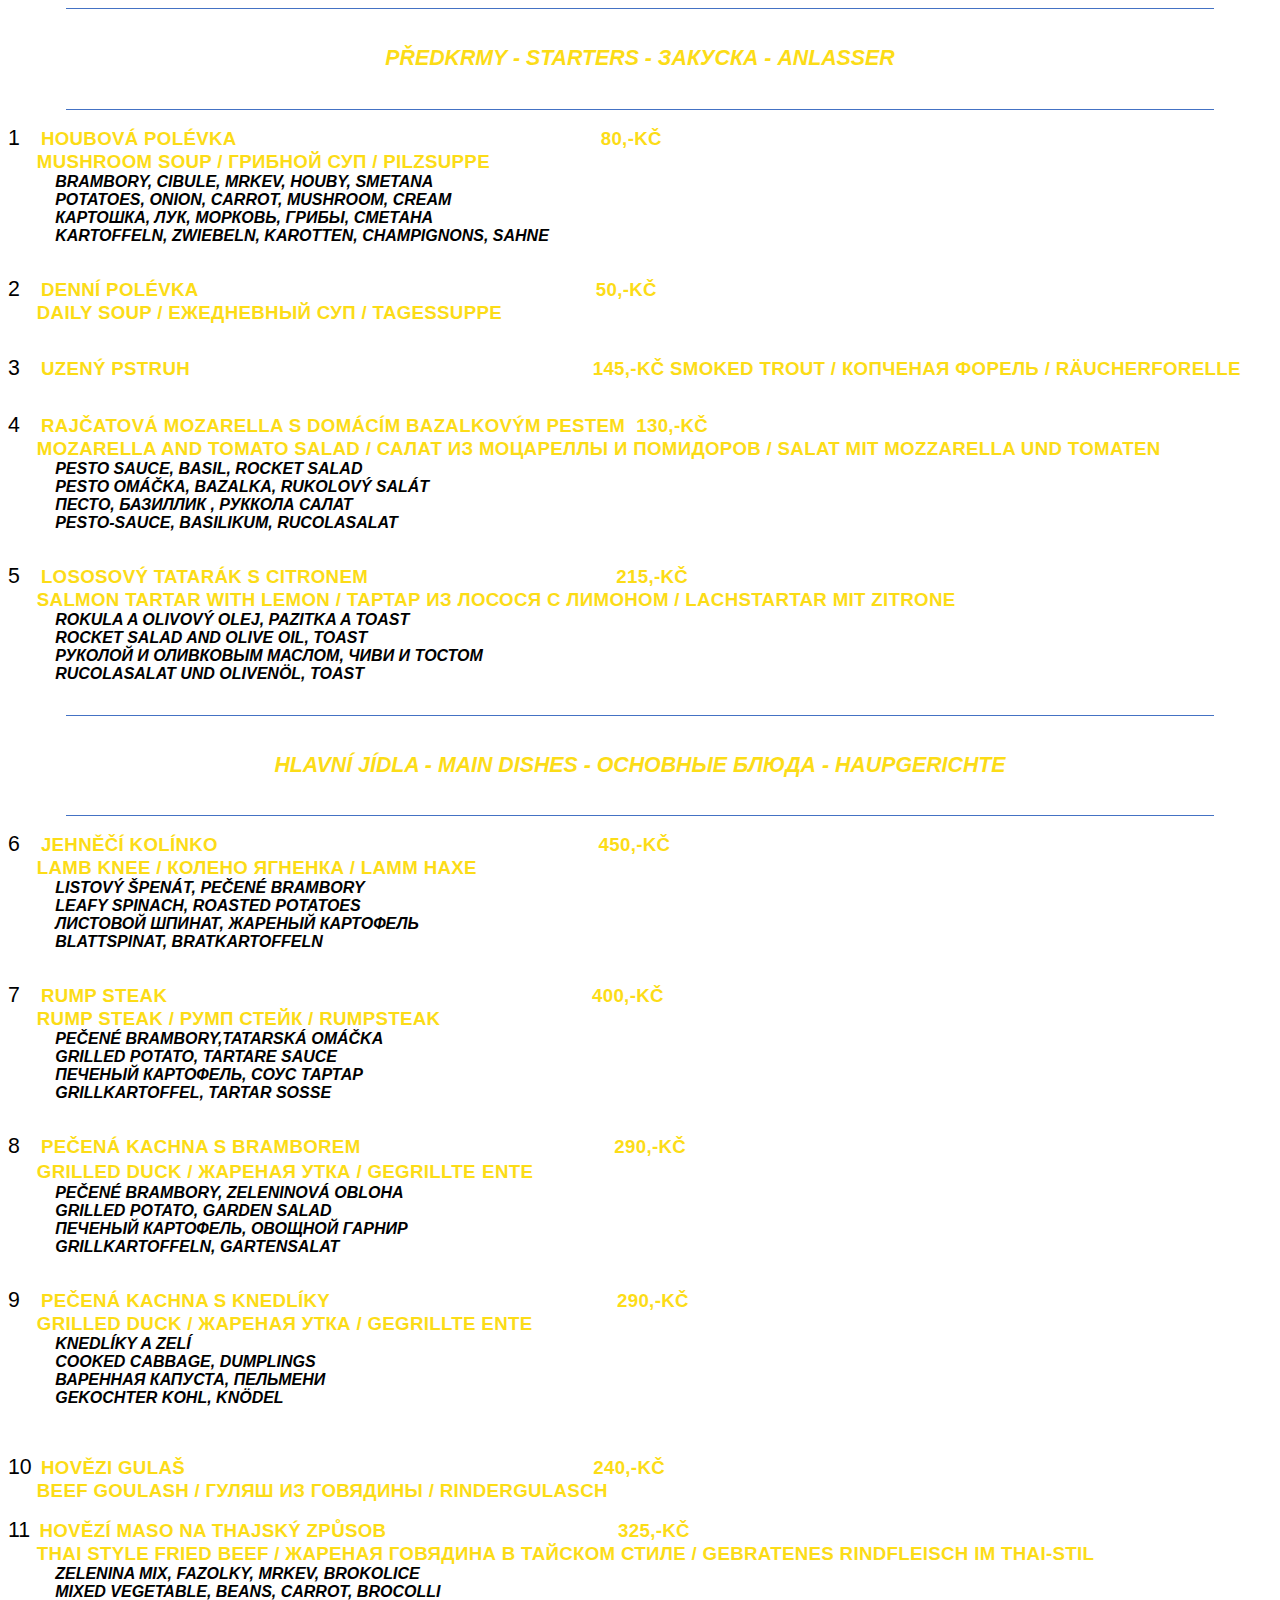
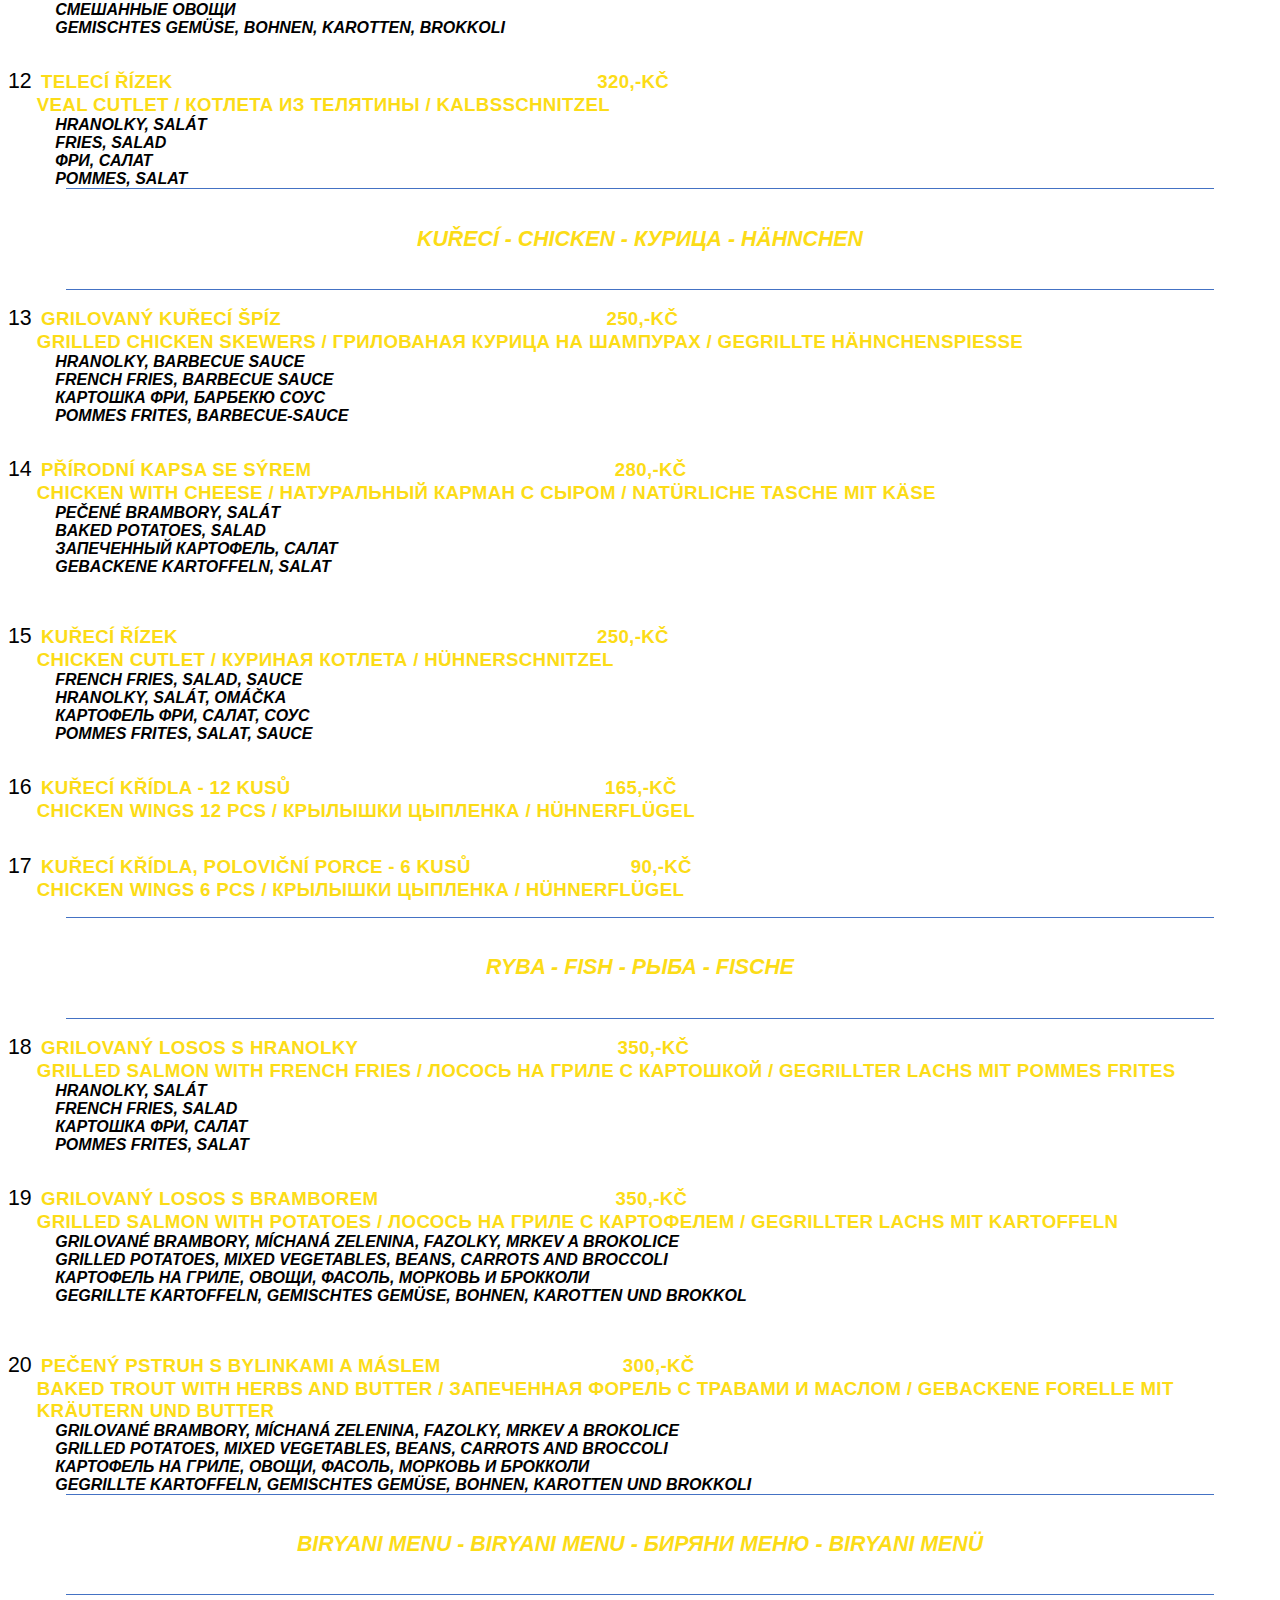
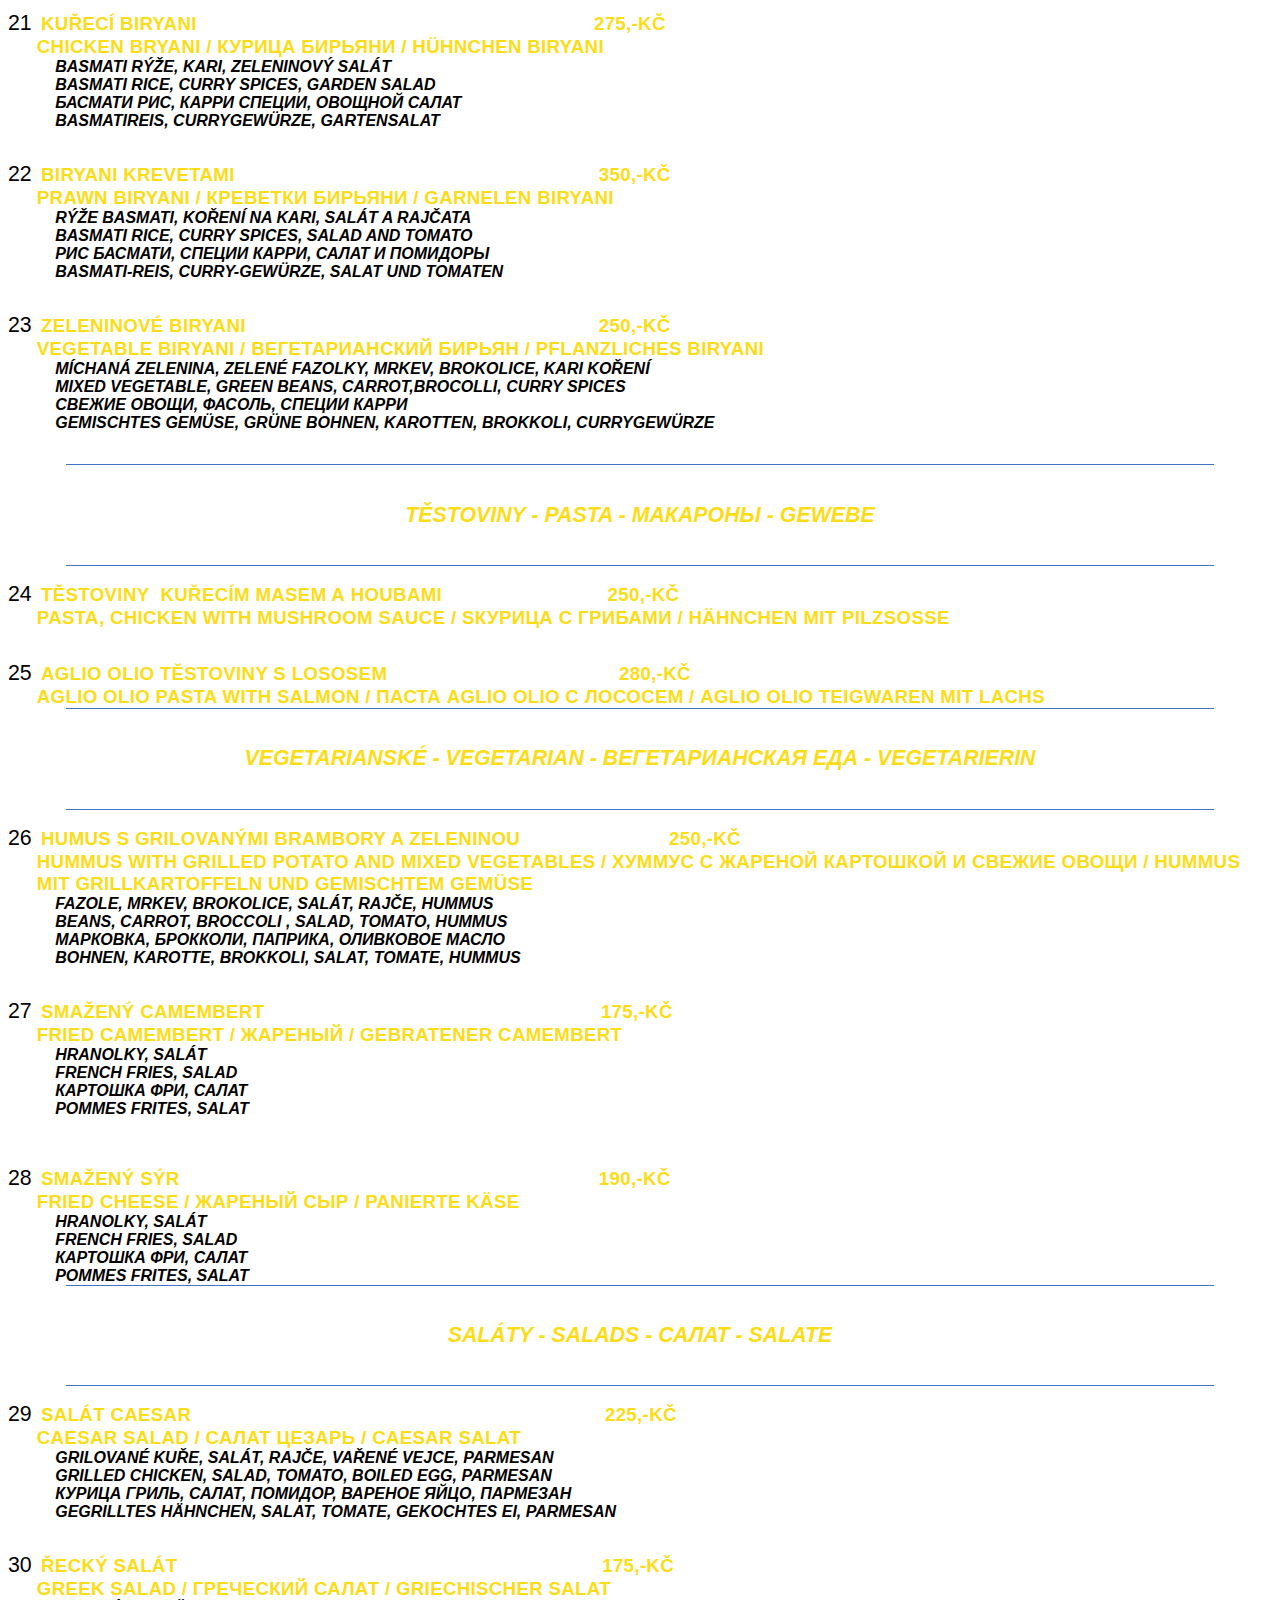
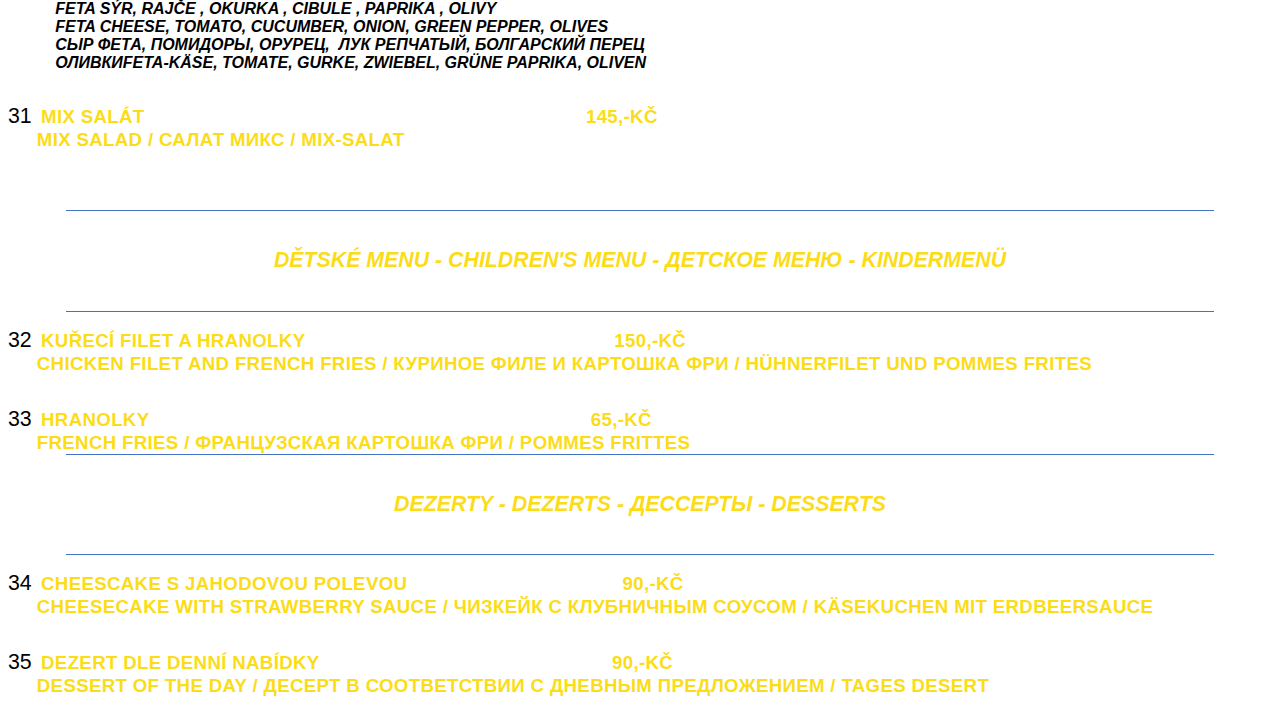
<file: menu.htm>
<html>

<head>
<meta http-equiv=Content-Type content="text/html; charset=windows-1250">
<meta name=Generator content="Microsoft Word 15 (filtered)">
<style>
<!--
 /* Font Definitions */
 @font-face
	{font-family:"Cambria Math";
	panose-1:2 4 5 3 5 4 6 3 2 4;}
@font-face
	{font-family:Calibri;
	panose-1:2 15 5 2 2 2 4 3 2 4;}
@font-face
	{font-family:"Calibri Light";
	panose-1:2 15 3 2 2 2 4 3 2 4;}
 /* Style Definitions */
 p.MsoNormal, li.MsoNormal, div.MsoNormal
	{margin-top:0cm;
	margin-right:0cm;
	margin-bottom:8.0pt;
	margin-left:0cm;
	text-autospace:ideograph-other;
	font-size:11.0pt;
	font-family:"Calibri",sans-serif;}
h1
	{margin-top:12.0pt;
	margin-right:0cm;
	margin-bottom:0cm;
	margin-left:21.6pt;
	text-indent:-21.6pt;
	page-break-after:avoid;
	text-autospace:ideograph-other;
	font-size:16.0pt;
	font-family:"Calibri Light",sans-serif;
	color:#2F5496;
	font-weight:normal;}
h2
	{margin-top:2.0pt;
	margin-right:0cm;
	margin-bottom:0cm;
	margin-left:28.8pt;
	text-indent:-28.8pt;
	page-break-after:avoid;
	text-autospace:ideograph-other;
	font-size:13.0pt;
	font-family:"Calibri Light",sans-serif;
	color:#2F5496;
	font-weight:normal;}
h3
	{margin-top:2.0pt;
	margin-right:0cm;
	margin-bottom:0cm;
	margin-left:36.0pt;
	text-indent:-36.0pt;
	page-break-after:avoid;
	text-autospace:ideograph-other;
	font-size:12.0pt;
	font-family:"Calibri Light",sans-serif;
	color:#1F3763;
	font-weight:normal;}
h4
	{margin-top:2.0pt;
	margin-right:0cm;
	margin-bottom:0cm;
	margin-left:43.2pt;
	text-indent:-43.2pt;
	page-break-after:avoid;
	text-autospace:ideograph-other;
	font-size:11.0pt;
	font-family:"Calibri Light",sans-serif;
	color:#2F5496;
	font-weight:normal;
	font-style:italic;}
h5
	{margin-top:2.0pt;
	margin-right:0cm;
	margin-bottom:0cm;
	margin-left:50.4pt;
	text-indent:-50.4pt;
	page-break-after:avoid;
	text-autospace:ideograph-other;
	font-size:11.0pt;
	font-family:"Calibri Light",sans-serif;
	color:#2F5496;
	font-weight:normal;}
h6
	{margin-top:2.0pt;
	margin-right:0cm;
	margin-bottom:0cm;
	margin-left:57.6pt;
	text-indent:-57.6pt;
	page-break-after:avoid;
	text-autospace:ideograph-other;
	font-size:11.0pt;
	font-family:"Calibri Light",sans-serif;
	color:#1F3763;
	font-weight:normal;}
p.MsoHeading7, li.MsoHeading7, div.MsoHeading7
	{margin-top:2.0pt;
	margin-right:0cm;
	margin-bottom:0cm;
	margin-left:64.8pt;
	text-indent:-64.8pt;
	page-break-after:avoid;
	text-autospace:ideograph-other;
	font-size:11.0pt;
	font-family:"Calibri Light",sans-serif;
	color:#1F3763;
	font-style:italic;}
p.MsoHeading8, li.MsoHeading8, div.MsoHeading8
	{margin-top:2.0pt;
	margin-right:0cm;
	margin-bottom:0cm;
	margin-left:72.0pt;
	text-indent:-72.0pt;
	page-break-after:avoid;
	text-autospace:ideograph-other;
	font-size:10.5pt;
	font-family:"Calibri Light",sans-serif;
	color:#272727;}
p.MsoHeading9, li.MsoHeading9, div.MsoHeading9
	{margin-top:2.0pt;
	margin-right:0cm;
	margin-bottom:0cm;
	margin-left:79.2pt;
	text-indent:-79.2pt;
	page-break-after:avoid;
	text-autospace:ideograph-other;
	font-size:10.5pt;
	font-family:"Calibri Light",sans-serif;
	color:#272727;
	font-style:italic;}
p.MsoFooter, li.MsoFooter, div.MsoFooter
	{margin:0cm;
	text-autospace:ideograph-other;
	font-size:11.0pt;
	font-family:"Calibri",sans-serif;}
a:link, span.MsoHyperlink
	{color:#0563C1;
	text-decoration:underline;}
p.MsoIntenseQuote, li.MsoIntenseQuote, div.MsoIntenseQuote
	{margin-top:18.0pt;
	margin-right:43.2pt;
	margin-bottom:18.0pt;
	margin-left:43.2pt;
	text-align:center;
	text-autospace:ideograph-other;
	border:none;
	padding:0cm;
	font-size:11.0pt;
	font-family:"Calibri",sans-serif;
	color:#4472C4;
	font-style:italic;}
span.MsoIntenseReference
	{font-variant:small-caps;
	color:#4472C4;
	letter-spacing:.25pt;
	font-weight:bold;}
p.test, li.test, div.test
	{mso-style-name:test;
	margin-top:18.0pt;
	margin-right:43.2pt;
	margin-bottom:18.0pt;
	margin-left:43.2pt;
	text-align:center;
	text-autospace:ideograph-other;
	border:none;
	padding:0cm;
	font-size:16.0pt;
	font-family:"Calibri",sans-serif;
	color:#FCDC17;
	font-weight:bold;
	font-style:italic;}
.MsoChpDefault
	{font-family:"Calibri",sans-serif;}
.MsoPapDefault
	{margin-bottom:8.0pt;
	text-autospace:ideograph-other;}
 /* Page Definitions */
 @page WordSection1
	{size:595.3pt 841.9pt;
	margin:70.9pt 70.9pt 70.9pt 70.9pt;}
div.WordSection1
	{page:WordSection1;}
 /* List Definitions */
 ol
	{margin-bottom:0cm;}
ul
	{margin-bottom:0cm;}
-->
</style>

</head>

<body lang=CS link="#0563C1" vlink="#954F72" style='word-wrap:break-word'>

<div class=WordSection1>

<div style='border-top:solid #4472C4 1.0pt;border-left:none;border-bottom:solid #4472C4 1.0pt;
border-right:none;padding:10.0pt 0cm 10.0pt 0cm;margin-left:43.2pt;margin-right:
43.2pt'>

<p class=test style='margin-top:18.0pt;margin-right:0cm;margin-bottom:18.0pt;
margin-left:0cm'>P�EDKRMY - STARTERS -
&#1047;&#1040;&#1050;&#1059;&#1057;&#1050;&#1040; - ANLASSER</p>

</div>

<h1><span style='color:windowtext'>1<span style='font:7.0pt "Times New Roman"'>&nbsp;&nbsp;&nbsp;&nbsp;&nbsp;&nbsp;&nbsp;&nbsp;
</span></span><span class=MsoIntenseReference><span style='font-size:14.0pt;
font-variant:normal !important;color:#FCDC17;text-transform:uppercase'>Houbov�
pol�vka����������������������������������������������������������������� 80,-K�<br>
Mushroom soup / &#1043;&#1088;&#1080;&#1073;&#1085;&#1086;&#1081;
&#1089;&#1091;&#1087; / Pilzsuppe</span></span></h1>

<p class=MsoNormal style='margin-bottom:0cm;text-indent:35.4pt'><b><i><span
style='font-size:12.0pt;text-transform:uppercase'>Brambory, cibule, mrkev,
houby, smetana</span></i></b></p>

<p class=MsoNormal style='margin-top:0cm;margin-right:0cm;margin-bottom:0cm;
margin-left:35.4pt'><b><i><span style='font-size:12.0pt;text-transform:uppercase'>Potatoes,
onion, carrot, mushroom, cream</span></i></b></p>

<p class=MsoNormal style='margin-top:0cm;margin-right:0cm;margin-bottom:0cm;
margin-left:35.4pt'><b><i><span style='font-size:12.0pt;text-transform:uppercase'>&#1050;&#1072;&#1088;&#1090;&#1086;&#1096;&#1082;&#1072;,
&#1083;&#1091;&#1082;, &#1084;&#1086;&#1088;&#1082;&#1086;&#1074;&#1100;,
&#1075;&#1088;&#1080;&#1073;&#1099;,
&#1089;&#1084;&#1077;&#1090;&#1072;&#1085;&#1072;</span></i></b></p>

<p class=MsoNormal style='margin-bottom:0cm;text-indent:35.4pt'><b><i><span
style='font-size:12.0pt;text-transform:uppercase'>KARTOFFELN, ZWIEBELN,
KAROTTEN, CHAMPIGNONS, SAHNE</span></i></b></p>

<p class=MsoNormal style='margin-bottom:0cm'>&nbsp;</p>

<h1><span style='color:windowtext'>2<span style='font:7.0pt "Times New Roman"'>&nbsp;&nbsp;&nbsp;&nbsp;&nbsp;&nbsp;&nbsp;&nbsp;
</span></span><span class=MsoIntenseReference><span style='font-size:14.0pt;
font-variant:normal !important;color:#FCDC17;text-transform:uppercase'>Denn�
pol�vka����������������������������������������������������������������������� 50,-K�<br>
Daily soup /
&#1045;&#1046;&#1045;&#1044;&#1053;&#1045;&#1042;&#1053;&#1067;&#1049;
&#1057;&#1059;&#1055; / Tagessuppe</span></span></h1>

<p class=MsoNormal style='margin-bottom:0cm'>&nbsp;</p>

<h1><span style='color:windowtext'>3<span style='font:7.0pt "Times New Roman"'>&nbsp;&nbsp;&nbsp;&nbsp;&nbsp;&nbsp;&nbsp;&nbsp;
</span></span><span class=MsoIntenseReference><span style='font-size:14.0pt;
font-variant:normal !important;color:#FCDC17;text-transform:uppercase'>Uzen�
pstruh������������������������������������������������������������������������ 145,-K�
smoked trout / &#1050;&#1054;&#1055;&#1063;&#1045;&#1053;&#1040;&#1071;
&#1060;&#1054;&#1056;&#1045;&#1051;&#1068; / R�UCHERFORELLE</span></span></h1>

<p class=MsoNormal style='margin-bottom:0cm'>&nbsp;</p>

<h1><span style='color:windowtext'>4<span style='font:7.0pt "Times New Roman"'>&nbsp;&nbsp;&nbsp;&nbsp;&nbsp;&nbsp;&nbsp;&nbsp;
</span></span><span class=MsoIntenseReference><span style='font-size:14.0pt;
font-variant:normal !important;color:#FCDC17;text-transform:uppercase'>RAJ�ATOV�
MOZARELLA S&nbsp;DOM�C�M BAZALKOV�M PESTEM� 130,-K�<br>
MOZARELLA AND TOMATO SALAD / &#1057;&#1040;&#1051;&#1040;&#1058; &#1048;&#1047;
&#1052;&#1054;&#1062;&#1040;&#1056;&#1045;&#1051;&#1051;&#1067; &#1048;
&#1055;&#1054;&#1052;&#1048;&#1044;&#1054;&#1056;&#1054;&#1042; / SALAT MIT
MOZZARELLA UND TOMATEN</span></span></h1>

<p class=MsoNormal style='margin-bottom:0cm;text-indent:35.4pt'><b><i><span
style='font-size:12.0pt;text-transform:uppercase'>pesto sauce, basil, rocket
salad</span></i></b></p>

<p class=MsoNormal style='margin-bottom:0cm;text-indent:35.4pt'><b><i><span
style='font-size:12.0pt;text-transform:uppercase'>pesto om��ka, bazalka,
rukolov� sal�t</span></i></b></p>

<p class=MsoNormal style='margin-bottom:0cm;text-indent:35.4pt'><b><i><span
style='font-size:12.0pt;text-transform:uppercase'>&#1055;&#1077;&#1089;&#1090;&#1086;,
&#1073;&#1072;&#1079;&#1080;&#1083;&#1083;&#1080;&#1082; ,
&#1088;&#1091;&#1082;&#1082;&#1086;&#1083;&#1072;
&#1089;&#1072;&#1083;&#1072;&#1090;</span></i></b></p>

<p class=MsoNormal style='margin-bottom:0cm;text-indent:35.4pt'><b><i><span
style='font-size:12.0pt;text-transform:uppercase'>Pesto-Sauce, Basilikum,
Rucolasalat</span></i></b></p>

<p class=MsoNormal style='margin-bottom:0cm'>&nbsp;</p>

<h1><span style='color:windowtext'>5<span style='font:7.0pt "Times New Roman"'>&nbsp;&nbsp;&nbsp;&nbsp;&nbsp;&nbsp;&nbsp;&nbsp;
</span></span><span class=MsoIntenseReference><span style='font-size:14.0pt;
font-variant:normal !important;color:#FCDC17;text-transform:uppercase'>LOSOSOV�
TATAR�K S&nbsp;CITRONEM�������������������������������������������� 215,-K�<br>
SALMON TARTAR WITH lemon / &#1058;&#1040;&#1056;&#1058;&#1040;&#1056;
&#1048;&#1047; &#1051;&#1054;&#1057;&#1054;&#1057;&#1071; &#1057;
&#1051;&#1048;&#1052;&#1054;&#1053;&#1054;&#1052; / LACHSTARTAR MIT ZITRONE</span></span></h1>

<p class=MsoNormal style='margin-top:0cm;margin-right:0cm;margin-bottom:0cm;
margin-left:35.4pt'><b><i><span style='font-size:12.0pt;text-transform:uppercase'>rokula
A OLIVOV� OLEJ, pazitkA a toast</span></i></b></p>

<p class=MsoNormal style='margin-top:0cm;margin-right:0cm;margin-bottom:0cm;
margin-left:35.4pt'><b><i><span style='font-size:12.0pt;text-transform:uppercase'>rocket
salad and olive oil, TOAST</span></i></b></p>

<p class=MsoNormal style='margin-top:0cm;margin-right:0cm;margin-bottom:0cm;
margin-left:35.4pt'><b><i><span style='font-size:12.0pt;text-transform:uppercase'>&#1056;&#1059;&#1050;&#1054;&#1051;&#1054;&#1049;
&#1048; &#1054;&#1051;&#1048;&#1042;&#1050;&#1054;&#1042;&#1067;&#1052;
&#1052;&#1040;&#1057;&#1051;&#1054;&#1052;, &#1063;&#1048;&#1042;&#1048;
&#1048; &#1058;&#1054;&#1057;&#1058;&#1054;&#1052;</span></i></b></p>

<p class=MsoNormal style='margin-bottom:0cm;text-indent:35.4pt'><b><i><span
style='font-size:12.0pt;text-transform:uppercase'>Rucolasalat UND OLIVEN�L,
toast</span></i></b></p>

<p class=MsoNormal style='margin-bottom:0cm;page-break-before:always'>&nbsp;</p>

<p class=MsoNormal style='margin-bottom:0cm'>&nbsp;</p>

<div style='border-top:solid #4472C4 1.0pt;border-left:none;border-bottom:solid #4472C4 1.0pt;
border-right:none;padding:10.0pt 0cm 10.0pt 0cm;margin-left:43.2pt;margin-right:
43.2pt'>

<p class=test style='margin-top:18.0pt;margin-right:0cm;margin-bottom:18.0pt;
margin-left:0cm'><span style='text-transform:uppercase'>HLAVN� J�DLA - MAIN
DISHES - &#1054;&#1057;&#1053;&#1054;&#1042;&#1053;&#1067;&#1045;
&#1041;&#1051;&#1070;&#1044;&#1040; - HAUPGERICHTE</span></p>

</div>

<h1><span style='color:windowtext'>6<span style='font:7.0pt "Times New Roman"'>&nbsp;&nbsp;&nbsp;&nbsp;&nbsp;&nbsp;&nbsp;&nbsp;
</span></span><span class=MsoIntenseReference><span style='font-size:14.0pt;
font-variant:normal !important;color:#FCDC17;text-transform:uppercase'>Jehn���
kol�nkO�������������������������������������������������������������������� 450,-K�<br>
Lamb knee / &#1050;&#1086;&#1083;&#1077;&#1085;&#1086;
&#1103;&#1075;&#1085;&#1077;&#1085;&#1082;&#1072; / Lamm Haxe</span></span></h1>

<p class=MsoNormal style='margin-top:0cm;margin-right:0cm;margin-bottom:0cm;
margin-left:35.4pt'><b><i><span style='font-size:12.0pt;text-transform:uppercase'>Listov�
�pen�t, pe�en� brambory</span></i></b></p>

<p class=MsoNormal style='margin-top:0cm;margin-right:0cm;margin-bottom:0cm;
margin-left:35.4pt'><b><i><span style='font-size:12.0pt;text-transform:uppercase'>Leafy
spinach, roasted potatoes</span></i></b></p>

<p class=MsoNormal style='margin-top:0cm;margin-right:0cm;margin-bottom:0cm;
margin-left:35.4pt'><b><i><span style='font-size:12.0pt;text-transform:uppercase'>&#1051;&#1080;&#1089;&#1090;&#1086;&#1074;&#1086;&#1081;
&#1096;&#1087;&#1080;&#1085;&#1072;&#1090;,
&#1078;&#1072;&#1088;&#1077;&#1085;&#1099;&#1081;
&#1082;&#1072;&#1088;&#1090;&#1086;&#1092;&#1077;&#1083;&#1100;</span></i></b></p>

<p class=MsoNormal style='margin-top:0cm;margin-right:0cm;margin-bottom:0cm;
margin-left:35.4pt'><b><i><span style='font-size:12.0pt;text-transform:uppercase'>Blattspinat,
Bratkartoffeln</span></i></b></p>

<p class=MsoNormal style='margin-bottom:0cm'>&nbsp;</p>

<h1><span style='color:windowtext'>7<span style='font:7.0pt "Times New Roman"'>&nbsp;&nbsp;&nbsp;&nbsp;&nbsp;&nbsp;&nbsp;&nbsp;
</span></span><span class=MsoIntenseReference><span style='font-size:14.0pt;
font-variant:normal !important;color:#FCDC17;text-transform:uppercase'>RUMP
STEAK���������������������������������������������������������������������������� 400,-K�<br>
RUMP STEAK / &#1056;&#1059;&#1052;&#1055; &#1057;&#1058;&#1045;&#1049;&#1050; /
RUMPSTEAK</span></span></h1>

<p class=MsoNormal style='margin-top:0cm;margin-right:0cm;margin-bottom:0cm;
margin-left:35.4pt'><b><i><span style='font-size:12.0pt;text-transform:uppercase'>Pe�en�
brambory,tatarsk� om��ka</span></i></b></p>

<p class=MsoNormal style='margin-top:0cm;margin-right:0cm;margin-bottom:0cm;
margin-left:35.4pt'><b><i><span style='font-size:12.0pt;text-transform:uppercase'>Grilled
potato, tartare sauce</span></i></b></p>

<p class=MsoNormal style='margin-top:0cm;margin-right:0cm;margin-bottom:0cm;
margin-left:35.4pt'><b><i><span style='font-size:12.0pt;text-transform:uppercase'>&#1055;&#1045;&#1063;&#1045;&#1053;&#1067;&#1049;
&#1050;&#1040;&#1056;&#1058;&#1054;&#1060;&#1045;&#1051;&#1068;,
&#1057;&#1054;&#1059;&#1057; &#1058;&#1040;&#1056;&#1058;&#1040;&#1056;</span></i></b></p>

<p class=MsoNormal style='margin-top:0cm;margin-right:0cm;margin-bottom:0cm;
margin-left:35.4pt'><b><i><span style='font-size:12.0pt;text-transform:uppercase'>Grillkartoffel,
Tartar SOSSE</span></i></b></p>

<p class=MsoNormal style='margin-bottom:0cm'>&nbsp;</p>

<h1><a name="_Hlk111739887"><span style='color:windowtext'>8<span
style='font:7.0pt "Times New Roman"'>&nbsp;&nbsp;&nbsp;&nbsp;&nbsp;&nbsp;&nbsp;&nbsp;
</span></span><span class=MsoIntenseReference><span style='font-size:14.0pt;
font-variant:normal !important;color:#FCDC17;text-transform:uppercase'>PE�EN�
KACHNA</span></span></a><span class=MsoIntenseReference><span style='font-size:
14.0pt;font-variant:normal !important;color:#FCDC17;text-transform:uppercase'>
s BRAMBOREM��������������������������������������������� 290,-K�<br>
GRILLED DUCK / &#1046;&#1040;&#1056;&#1045;&#1053;&#1040;&#1071;
&#1059;&#1058;&#1050;&#1040; / GEGRILLTE</span></span><span
class=MsoIntenseReference><span style='color:#FCDC17;font-weight:normal'> </span></span><span
class=MsoIntenseReference><span style='font-size:14.0pt;font-variant:normal !important;
color:#FCDC17;text-transform:uppercase'>ENTE</span></span></h1>

<p class=MsoNormal style='margin-top:0cm;margin-right:0cm;margin-bottom:0cm;
margin-left:35.4pt'><b><i><span style='font-size:12.0pt;text-transform:uppercase'>Pe�en�
brambory, zeleninov� obloha</span></i></b></p>

<p class=MsoNormal style='margin-top:0cm;margin-right:0cm;margin-bottom:0cm;
margin-left:35.4pt'><b><i><span style='font-size:12.0pt;text-transform:uppercase'>Grilled
potato, garden salad</span></i></b></p>

<p class=MsoNormal style='margin-top:0cm;margin-right:0cm;margin-bottom:0cm;
margin-left:35.4pt'><b><i><span style='font-size:12.0pt;text-transform:uppercase'>&#1055;&#1045;&#1063;&#1045;&#1053;&#1067;&#1049;
&#1050;&#1040;&#1056;&#1058;&#1054;&#1060;&#1045;&#1051;&#1068;,
&#1054;&#1042;&#1054;&#1065;&#1053;&#1054;&#1049;
&#1043;&#1040;&#1056;&#1053;&#1048;&#1056;</span></i></b></p>

<p class=MsoNormal style='margin-top:0cm;margin-right:0cm;margin-bottom:0cm;
margin-left:35.4pt'><b><i><span style='font-size:12.0pt;text-transform:uppercase'>Grillkartoffeln,
Gartensalat</span></i></b></p>

<p class=MsoNormal style='margin-bottom:0cm'>&nbsp;</p>

<h1><span style='color:windowtext'>9<span style='font:7.0pt "Times New Roman"'>&nbsp;&nbsp;&nbsp;&nbsp;&nbsp;&nbsp;&nbsp;&nbsp;
</span></span><span class=MsoIntenseReference><span style='font-size:14.0pt;
font-variant:normal !important;color:#FCDC17;text-transform:uppercase'>PE�EN�
KACHNA s knedl�ky��������������������������������������������������� 290,-K�<br>
GRILLED DUCK / &#1046;&#1040;&#1056;&#1045;&#1053;&#1040;&#1071;
&#1059;&#1058;&#1050;&#1040; / GEGRILLTE ENTE</span></span></h1>

<p class=MsoNormal style='margin-top:0cm;margin-right:0cm;margin-bottom:0cm;
margin-left:35.4pt'><b><i><span style='font-size:12.0pt;text-transform:uppercase'>knedl�ky
a zel�</span></i></b></p>

<p class=MsoNormal style='margin-top:0cm;margin-right:0cm;margin-bottom:0cm;
margin-left:35.4pt'><b><i><span style='font-size:12.0pt;text-transform:uppercase'>COOKED
CABBAGE, DUMPLINGS</span></i></b></p>

<p class=MsoNormal style='margin-top:0cm;margin-right:0cm;margin-bottom:0cm;
margin-left:35.4pt'><b><i><span style='font-size:12.0pt;text-transform:uppercase'>&#1042;&#1040;&#1056;&#1045;&#1053;&#1053;&#1040;&#1071;
&#1050;&#1040;&#1055;&#1059;&#1057;&#1058;&#1040;,
&#1055;&#1045;&#1051;&#1068;&#1052;&#1045;&#1053;&#1048;</span></i></b></p>

<p class=MsoNormal style='margin-top:0cm;margin-right:0cm;margin-bottom:0cm;
margin-left:35.4pt'><b><i><span style='font-size:12.0pt;text-transform:uppercase'>GEKOCHTER
KOHL, KN�DEl</span></i></b></p>

<p class=MsoNormal style='margin-bottom:0cm;page-break-before:always'>&nbsp;</p>

<p class=MsoNormal style='margin-bottom:0cm'>&nbsp;</p>

<h1><span style='color:windowtext'>10<span style='font:7.0pt "Times New Roman"'>&nbsp;&nbsp;&nbsp;
</span></span><span class=MsoIntenseReference><span style='font-size:14.0pt;
font-variant:normal !important;color:#FCDC17;text-transform:uppercase'>hOV�ZI
GULA�������������������������������������������������������������������������� 240,-K�<br>
BEEF GOULASH / &#1043;&#1059;&#1051;&#1071;&#1064; &#1048;&#1047;
&#1043;&#1054;&#1042;&#1071;&#1044;&#1048;&#1053;&#1067; / RINDERGULASCH</span></span></h1>

<h1><span style='color:windowtext'>11<span style='font:7.0pt "Times New Roman"'>&nbsp;&nbsp;&nbsp;
</span></span><span class=MsoIntenseReference><span style='font-size:14.0pt;
font-variant:normal !important;color:#FCDC17;text-transform:uppercase'>HOV�Z�
MASO NA THAJSK� ZP�SOB����������������������������������������� 325,-K�<br>
THAI STYLE FRIED BEEF / &#1046;&#1040;&#1056;&#1045;&#1053;&#1040;&#1071;
&#1043;&#1054;&#1042;&#1071;&#1044;&#1048;&#1053;&#1040; &#1042;
&#1058;&#1040;&#1049;&#1057;&#1050;&#1054;&#1052;
&#1057;&#1058;&#1048;&#1051;&#1045; / GEBRATENES RINDFLEISCH IM THAI-STIL</span></span></h1>

<p class=MsoNormal style='margin-top:0cm;margin-right:0cm;margin-bottom:0cm;
margin-left:35.4pt'><b><i><span style='font-size:12.0pt;text-transform:uppercase'>Zelenina
mix, fazolky, mrkev, brokolice</span></i></b></p>

<p class=MsoNormal style='margin-top:0cm;margin-right:0cm;margin-bottom:0cm;
margin-left:35.4pt'><b><i><span style='font-size:12.0pt;text-transform:uppercase'>Mixed
vegetable, beans, carrot, brocolli</span></i></b></p>

<p class=MsoNormal style='margin-top:0cm;margin-right:0cm;margin-bottom:0cm;
margin-left:35.4pt'><b><i><span style='font-size:12.0pt;text-transform:uppercase'>&#1057;&#1084;&#1077;&#1096;&#1072;&#1085;&#1085;&#1099;&#1077;
&#1086;&#1074;&#1086;&#1097;&#1080;</span></i></b></p>

<p class=MsoNormal style='margin-top:0cm;margin-right:0cm;margin-bottom:0cm;
margin-left:35.4pt'><b><i><span style='font-size:12.0pt;text-transform:uppercase'>Gemischtes
Gem�se, Bohnen, Karotten, Brokkoli</span></i></b></p>

<p class=MsoNormal style='margin-bottom:0cm'>&nbsp;</p>

<h1><span style='color:windowtext'>12<span style='font:7.0pt "Times New Roman"'>&nbsp;&nbsp;&nbsp;
</span></span><span class=MsoIntenseReference><span style='font-size:14.0pt;
font-variant:normal !important;color:#FCDC17;text-transform:uppercase'>telec�
��zek���������������������������������������������������������������������������� 320,-K�<br>
VEAL CUTLET / &#1050;&#1054;&#1058;&#1051;&#1045;&#1058;&#1040; &#1048;&#1047;
&#1058;&#1045;&#1051;&#1071;&#1058;&#1048;&#1053;&#1067; / KALBSSCHNITZEL</span></span></h1>

<p class=MsoNormal style='margin-top:0cm;margin-right:0cm;margin-bottom:0cm;
margin-left:35.4pt'><b><i><span style='font-size:12.0pt;text-transform:uppercase'>Hranolky,
sal�t</span></i></b></p>

<p class=MsoNormal style='margin-top:0cm;margin-right:0cm;margin-bottom:0cm;
margin-left:35.4pt'><b><i><span style='font-size:12.0pt;text-transform:uppercase'>FRIES,
SALAD</span></i></b></p>

<p class=MsoNormal style='margin-top:0cm;margin-right:0cm;margin-bottom:0cm;
margin-left:35.4pt'><b><i><span style='font-size:12.0pt;text-transform:uppercase'>&#1060;&#1056;&#1048;,
&#1057;&#1040;&#1051;&#1040;&#1058;</span></i></b></p>

<p class=MsoNormal style='margin-top:0cm;margin-right:0cm;margin-bottom:0cm;
margin-left:35.4pt'><b><i><span style='font-size:12.0pt;text-transform:uppercase'>POMMES,
SALAT</span></i></b></p>

<div style='border-top:solid #4472C4 1.0pt;border-left:none;border-bottom:solid #4472C4 1.0pt;
border-right:none;padding:10.0pt 0cm 10.0pt 0cm;margin-left:43.2pt;margin-right:
43.2pt'>

<p class=test style='margin-top:18.0pt;margin-right:0cm;margin-bottom:18.0pt;
margin-left:0cm'>KU�EC� - CHICKEN - &#1050;&#1059;&#1056;&#1048;&#1062;&#1040;
- H�HNCHEN</p>

</div>

<h1><a name="_Hlk111738112"><span style='color:windowtext'>13<span
style='font:7.0pt "Times New Roman"'>&nbsp;&nbsp;&nbsp; </span></span><span
class=MsoIntenseReference><span style='font-size:14.0pt;font-variant:normal !important;
color:#FCDC17;text-transform:uppercase'>GRILOVAN� KU�EC� �P�Z���������������������������������������������������������� 250,-K�<br>
GRILLED CHICKEN SKEWERS /
&#1043;&#1056;&#1048;&#1051;&#1054;&#1042;&#1040;&#1053;&#1040;&#1071;
&#1050;&#1059;&#1056;&#1048;&#1062;&#1040; &#1053;&#1040;
&#1064;&#1040;&#1052;&#1055;&#1059;&#1056;&#1040;&#1061; / GEGRILLTE
H�HNCHENSPIE�E</span></span></a></h1>

<p class=MsoNormal style='margin-top:0cm;margin-right:0cm;margin-bottom:0cm;
margin-left:35.4pt'><b><i><span style='font-size:12.0pt;text-transform:uppercase'>Hranolky,
barbecue sauce</span></i></b></p>

<p class=MsoNormal style='margin-top:0cm;margin-right:0cm;margin-bottom:0cm;
margin-left:35.4pt'><b><i><span style='font-size:12.0pt;text-transform:uppercase'>French
fries, barbecue sauce</span></i></b></p>

<p class=MsoNormal style='margin-top:0cm;margin-right:0cm;margin-bottom:0cm;
margin-left:35.4pt'><b><i><span style='font-size:12.0pt;text-transform:uppercase'>&#1050;&#1072;&#1088;&#1090;&#1086;&#1096;&#1082;&#1072;
&#1092;&#1088;&#1080;, &#1073;&#1072;&#1088;&#1073;&#1077;&#1082;&#1102;
&#1089;&#1086;&#1091;&#1089;</span></i></b></p>

<p class=MsoNormal style='margin-top:0cm;margin-right:0cm;margin-bottom:0cm;
margin-left:35.4pt'><b><i><span style='font-size:12.0pt;text-transform:uppercase'>Pommes
Frites, Barbecue-Sauce</span></i></b></p>

<p class=MsoNormal style='margin-bottom:0cm'>&nbsp;</p>

<h1><span style='color:windowtext'>14<span style='font:7.0pt "Times New Roman"'>&nbsp;&nbsp;&nbsp;
</span></span><span class=MsoIntenseReference><span style='font-size:14.0pt;
font-variant:normal !important;color:#FCDC17;text-transform:uppercase'>P��rodn�
kapsa se s�rem������������������������������������������������������ 280,-K�<br>
chicken with cheese /
&#1053;&#1040;&#1058;&#1059;&#1056;&#1040;&#1051;&#1068;&#1053;&#1067;&#1049;
&#1050;&#1040;&#1056;&#1052;&#1040;&#1053; &#1057;
&#1057;&#1067;&#1056;&#1054;&#1052; / NAT�RLICHE TASCHE MIT K�SE</span></span></h1>

<p class=MsoNormal style='margin-top:0cm;margin-right:0cm;margin-bottom:0cm;
margin-left:35.4pt'><b><i><span style='font-size:12.0pt;text-transform:uppercase'>Pe�en�
brambory, sal�t</span></i></b></p>

<p class=MsoNormal style='margin-top:0cm;margin-right:0cm;margin-bottom:0cm;
margin-left:35.4pt'><b><i><span style='font-size:12.0pt;text-transform:uppercase'>BAKED
POTATOES, SALAD</span></i></b></p>

<p class=MsoNormal style='margin-top:0cm;margin-right:0cm;margin-bottom:0cm;
margin-left:35.4pt'><b><i><span style='font-size:12.0pt;text-transform:uppercase'>&#1047;&#1040;&#1055;&#1045;&#1063;&#1045;&#1053;&#1053;&#1067;&#1049;
&#1050;&#1040;&#1056;&#1058;&#1054;&#1060;&#1045;&#1051;&#1068;,
&#1057;&#1040;&#1051;&#1040;&#1058;</span></i></b></p>

<p class=MsoNormal style='margin-top:0cm;margin-right:0cm;margin-bottom:0cm;
margin-left:35.4pt'><b><i><span style='font-size:12.0pt;text-transform:uppercase'>GEBACKENE
KARTOFFELN, SALAT</span></i></b></p>

<p class=MsoNormal style='margin-bottom:0cm;page-break-before:always'>&nbsp;</p>

<p class=MsoNormal style='margin-bottom:0cm'>&nbsp;</p>

<h1><a name="_Hlk111738210"><span style='color:windowtext'>15<span
style='font:7.0pt "Times New Roman"'>&nbsp;&nbsp;&nbsp; </span></span><span
class=MsoIntenseReference><span style='font-size:14.0pt;font-variant:normal !important;
color:#FCDC17;text-transform:uppercase'>Ku�ec� ��zek��������������������������������������������������������������������������� 250,-K�<br>
Chicken cutlet / &#1050;&#1091;&#1088;&#1080;&#1085;&#1072;&#1103;
&#1082;&#1086;&#1090;&#1083;&#1077;&#1090;&#1072; / H�hnerschnitzel</span></span></a></h1>

<p class=MsoNormal style='margin-top:0cm;margin-right:0cm;margin-bottom:0cm;
margin-left:35.4pt'><b><i><span style='font-size:12.0pt;text-transform:uppercase'>FRENCH
FRIES, SALAD, SAUCE</span></i></b></p>

<p class=MsoNormal style='margin-top:0cm;margin-right:0cm;margin-bottom:0cm;
margin-left:35.4pt'><b><i><span style='font-size:12.0pt;text-transform:uppercase'>HRANOLKY,
SAL�T, OM��KA</span></i></b></p>

<p class=MsoNormal style='margin-top:0cm;margin-right:0cm;margin-bottom:0cm;
margin-left:35.4pt'><b><i><span style='font-size:12.0pt;text-transform:uppercase'>&#1050;&#1040;&#1056;&#1058;&#1054;&#1060;&#1045;&#1051;&#1068;
&#1060;&#1056;&#1048;, &#1057;&#1040;&#1051;&#1040;&#1058;,
&#1057;&#1054;&#1059;&#1057;</span></i></b></p>

<p class=MsoNormal style='margin-top:0cm;margin-right:0cm;margin-bottom:0cm;
margin-left:35.4pt'><b><i><span style='font-size:12.0pt;text-transform:uppercase'>POMMES
FRITES, SALAT, SAUCE</span></i></b></p>

<p class=MsoNormal style='margin-bottom:0cm'>&nbsp;</p>

<h1><span style='color:windowtext'>16<span style='font:7.0pt "Times New Roman"'>&nbsp;&nbsp;&nbsp;
</span></span><span class=MsoIntenseReference><span style='font-size:14.0pt;
font-variant:normal !important;color:#FCDC17;text-transform:uppercase'>KU�EC�
K��DLA - 12 kus����������������������������� ��������������������������� 165,-K�<br>
chicken wings 12 PCS / &#1050;&#1056;&#1067;&#1051;&#1067;&#1064;&#1050;&#1048;
&#1062;&#1067;&#1055;&#1051;&#1045;&#1053;&#1050;&#1040; / H�HNERFL�GEL</span></span></h1>

<p class=MsoNormal>&nbsp;</p>

<h1><span style='color:windowtext'>17<span style='font:7.0pt "Times New Roman"'>&nbsp;&nbsp;&nbsp;
</span></span><span class=MsoIntenseReference><span style='font-size:14.0pt;
font-variant:normal !important;color:#FCDC17;text-transform:uppercase'>KU�EC�
K��DLA, POLOVI�N� PORCE - 6 kus����������������������������� 90,-K�<br>
chicken wings 6 PCS / &#1050;&#1056;&#1067;&#1051;&#1067;&#1064;&#1050;&#1048;
&#1062;&#1067;&#1055;&#1051;&#1045;&#1053;&#1050;&#1040; / H�HNERFL�GEL</span></span></h1>

<p class=MsoNormal style='margin-bottom:0cm'>&nbsp;</p>

<div style='border-top:solid #4472C4 1.0pt;border-left:none;border-bottom:solid #4472C4 1.0pt;
border-right:none;padding:10.0pt 0cm 10.0pt 0cm;margin-left:43.2pt;margin-right:
43.2pt'>

<p class=test style='margin-top:18.0pt;margin-right:0cm;margin-bottom:18.0pt;
margin-left:0cm'>RYBA - FISH - &#1056;&#1067;&#1041;&#1040; - FISCHE</p>

</div>

<h1><span style='color:windowtext'>18<span style='font:7.0pt "Times New Roman"'>&nbsp;&nbsp;&nbsp;
</span></span><span class=MsoIntenseReference><span style='font-size:14.0pt;
font-variant:normal !important;color:#FCDC17;text-transform:uppercase'>GRILOVAN�
LOSOS S HRANOLKY���������������������������������������������� 350,-K�<br>
GRILLED SALMON WITH FRENCH FRIES / &#1051;&#1054;&#1057;&#1054;&#1057;&#1068;
&#1053;&#1040; &#1043;&#1056;&#1048;&#1051;&#1045; &#1057;
&#1050;&#1040;&#1056;&#1058;&#1054;&#1064;&#1050;&#1054;&#1049; / GEGRILLTER
LACHS MIT POMMES FRITES</span></span></h1>

<p class=MsoNormal style='margin-top:0cm;margin-right:0cm;margin-bottom:0cm;
margin-left:35.4pt'><b><i><span style='font-size:12.0pt;text-transform:uppercase'>Hranolky,
sal�t</span></i></b></p>

<p class=MsoNormal style='margin-top:0cm;margin-right:0cm;margin-bottom:0cm;
margin-left:35.4pt'><b><i><span style='font-size:12.0pt;text-transform:uppercase'>French
fries, salad</span></i></b></p>

<p class=MsoNormal style='margin-top:0cm;margin-right:0cm;margin-bottom:0cm;
margin-left:35.4pt'><b><i><span style='font-size:12.0pt;text-transform:uppercase'>&#1050;&#1072;&#1088;&#1090;&#1086;&#1096;&#1082;&#1072;
&#1092;&#1088;&#1080;, &#1057;&#1040;&#1051;&#1040;&#1058;</span></i></b></p>

<p class=MsoNormal style='margin-top:0cm;margin-right:0cm;margin-bottom:0cm;
margin-left:35.4pt'><b><i><span style='font-size:12.0pt;text-transform:uppercase'>Pommes
Frites, SALAT</span></i></b></p>

<p class=MsoNormal style='margin-bottom:0cm'>&nbsp;</p>

<h1><span style='color:windowtext'>19<span style='font:7.0pt "Times New Roman"'>&nbsp;&nbsp;&nbsp;
</span></span><span class=MsoIntenseReference><span style='font-size:14.0pt;
font-variant:normal !important;color:#FCDC17;text-transform:uppercase'>GRILOVAN�
LOSOS S BRAMBOREM������������������������������������������ 350,-K�<br>
GRILLED SALMON WITH POTATOES / &#1051;&#1054;&#1057;&#1054;&#1057;&#1068;
&#1053;&#1040; &#1043;&#1056;&#1048;&#1051;&#1045; &#1057; &#1050;&#1040;&#1056;&#1058;&#1054;&#1060;&#1045;&#1051;&#1045;&#1052;
/ GEGRILLTER LACHS MIT KARTOFFELN</span></span></h1>

<p class=MsoNormal style='margin-top:0cm;margin-right:0cm;margin-bottom:0cm;
margin-left:35.4pt'><a name="_Hlk112165189"><b><i><span style='font-size:12.0pt;
text-transform:uppercase'>GRILOVAN� BRAMBORY, m�chan� zelenina, fazolky, mrkev
A BROKOLICE</span></i></b></a></p>

<p class=MsoNormal style='margin-top:0cm;margin-right:0cm;margin-bottom:0cm;
margin-left:35.4pt'><b><i><span style='font-size:12.0pt;text-transform:uppercase'>grilled
POTATOES, MIXED VEGETABLES, BEANS, CARROTS AND BROCCOLI</span></i></b></p>

<p class=MsoNormal style='margin-top:0cm;margin-right:0cm;margin-bottom:0cm;
margin-left:35.4pt'><b><i><span style='font-size:12.0pt;text-transform:uppercase'>&#1050;&#1040;&#1056;&#1058;&#1054;&#1060;&#1045;&#1051;&#1068;
&#1053;&#1040; &#1043;&#1056;&#1048;&#1051;&#1045;,
&#1054;&#1042;&#1054;&#1065;&#1048;,
&#1060;&#1040;&#1057;&#1054;&#1051;&#1068;,
&#1052;&#1054;&#1056;&#1050;&#1054;&#1042;&#1068; &#1048;
&#1041;&#1056;&#1054;&#1050;&#1050;&#1054;&#1051;&#1048;</span></i></b></p>

<p class=MsoNormal style='margin-top:0cm;margin-right:0cm;margin-bottom:0cm;
margin-left:35.4pt'><b><i><span style='font-size:12.0pt;text-transform:uppercase'>GEGRILLTE
KARTOFFELN, GEMISCHTES GEM�SE, BOHNEN, KAROTTEN UND BROKKOL</span></i></b></p>

<p class=MsoNormal style='margin-bottom:0cm;page-break-before:always'>&nbsp;</p>

<p class=MsoNormal style='margin-bottom:0cm'>&nbsp;</p>

<h1><span style='color:windowtext'>20<span style='font:7.0pt "Times New Roman"'>&nbsp;&nbsp;&nbsp;
</span></span><span class=MsoIntenseReference><span style='font-size:14.0pt;
font-variant:normal !important;color:#FCDC17;text-transform:uppercase'>PE�EN�
Pstruh S BYLINKAMI A M�SLEM�������������������������������� 300,-K�<br>
BAKED TROUT WITH HERBS AND BUTTER /
&#1047;&#1040;&#1055;&#1045;&#1063;&#1045;&#1053;&#1053;&#1040;&#1071;
&#1060;&#1054;&#1056;&#1045;&#1051;&#1068; &#1057;
&#1058;&#1056;&#1040;&#1042;&#1040;&#1052;&#1048; &#1048;
&#1052;&#1040;&#1057;&#1051;&#1054;&#1052; / GEBACKENE FORELLE MIT KR�UTERN UND
BUTTER</span></span></h1>

<p class=MsoNormal style='margin-top:0cm;margin-right:0cm;margin-bottom:0cm;
margin-left:35.4pt'><b><i><span style='font-size:12.0pt;text-transform:uppercase'>GRILOVAN�
BRAMBORY, m�chan� zelenina, fazolky, mrkev A BROKOLICE</span></i></b></p>

<p class=MsoNormal style='margin-top:0cm;margin-right:0cm;margin-bottom:0cm;
margin-left:35.4pt'><b><i><span style='font-size:12.0pt;text-transform:uppercase'>grilled
POTATOES, MIXED VEGETABLES, BEANS, CARROTS AND BROCCOLI</span></i></b></p>

<p class=MsoNormal style='margin-top:0cm;margin-right:0cm;margin-bottom:0cm;
margin-left:35.4pt'><b><i><span style='font-size:12.0pt;text-transform:uppercase'>&#1050;&#1040;&#1056;&#1058;&#1054;&#1060;&#1045;&#1051;&#1068;
&#1053;&#1040; &#1043;&#1056;&#1048;&#1051;&#1045;,
&#1054;&#1042;&#1054;&#1065;&#1048;,
&#1060;&#1040;&#1057;&#1054;&#1051;&#1068;,
&#1052;&#1054;&#1056;&#1050;&#1054;&#1042;&#1068; &#1048;
&#1041;&#1056;&#1054;&#1050;&#1050;&#1054;&#1051;&#1048;</span></i></b></p>

<p class=MsoNormal style='margin-top:0cm;margin-right:0cm;margin-bottom:0cm;
margin-left:35.4pt'><b><i><span style='font-size:12.0pt;text-transform:uppercase'>GEGRILLTE
KARTOFFELN, GEMISCHTES GEM�SE, BOHNEN, KAROTTEN UND BROKKOLI</span></i></b></p>

<div style='border-top:solid #4472C4 1.0pt;border-left:none;border-bottom:solid #4472C4 1.0pt;
border-right:none;padding:10.0pt 0cm 10.0pt 0cm;margin-left:43.2pt;margin-right:
43.2pt'>

<p class=test style='margin-top:18.0pt;margin-right:0cm;margin-bottom:18.0pt;
margin-left:0cm'>BIRYANI MENU - BIRYANI MENU -
&#1041;&#1048;&#1056;&#1071;&#1053;&#1048; &#1052;&#1045;&#1053;&#1070; -
BIRYANI MEN�</p>

</div>

<h1><span style='color:windowtext'>21<span style='font:7.0pt "Times New Roman"'>&nbsp;&nbsp;&nbsp;
</span></span><span class=MsoIntenseReference><span style='font-size:14.0pt;
font-variant:normal !important;color:#FCDC17;text-transform:uppercase'>KU�EC�
BIRYANI����������������������������������������������������������������������� 275,-K�<br>
CHICKEN BRYANI / &#1050;&#1059;&#1056;&#1048;&#1062;&#1040;
&#1041;&#1048;&#1056;&#1068;&#1071;&#1053;&#1048; / H�HNCHEN BIRYANI</span></span></h1>

<p class=MsoNormal style='margin-top:0cm;margin-right:0cm;margin-bottom:0cm;
margin-left:35.4pt'><b><i><span style='font-size:12.0pt;text-transform:uppercase'>Basmati
r��e, kari, zeleninov� sal�t</span></i></b></p>

<p class=MsoNormal style='margin-top:0cm;margin-right:0cm;margin-bottom:0cm;
margin-left:35.4pt'><b><i><span style='font-size:12.0pt;text-transform:uppercase'>Basmati
rice, curry spices, garden salad</span></i></b></p>

<p class=MsoNormal style='margin-top:0cm;margin-right:0cm;margin-bottom:0cm;
margin-left:35.4pt'><b><i><span style='font-size:12.0pt;text-transform:uppercase'>&#1041;&#1072;&#1089;&#1084;&#1072;&#1090;&#1080;
&#1088;&#1080;&#1089;, &#1082;&#1072;&#1088;&#1088;&#1080;
&#1089;&#1087;&#1077;&#1094;&#1080;&#1080;,
&#1086;&#1074;&#1086;&#1097;&#1085;&#1086;&#1081;
&#1089;&#1072;&#1083;&#1072;&#1090;</span></i></b></p>

<p class=MsoNormal style='margin-top:0cm;margin-right:0cm;margin-bottom:0cm;
margin-left:35.4pt'><b><i><span style='font-size:12.0pt;text-transform:uppercase'>Basmatireis,
Currygew�rze, Gartensalat</span></i></b></p>

<p class=MsoNormal style='margin-bottom:0cm'>&nbsp;</p>

<h1><span style='color:windowtext'>22<span style='font:7.0pt "Times New Roman"'>&nbsp;&nbsp;&nbsp;
</span></span><span class=MsoIntenseReference><span style='font-size:14.0pt;
font-variant:normal !important;color:#FCDC17;text-transform:uppercase'>biryani&nbsp;KREVETAMI����������������������������������������������������������������� 350,-K�<br>
PRAWN biryani / &#1050;&#1056;&#1045;&#1042;&#1045;&#1058;&#1050;&#1048;
&#1041;&#1048;&#1056;&#1068;&#1071;&#1053;&#1048; / GARNELEN biryani</span></span></h1>

<p class=MsoNormal style='margin-top:0cm;margin-right:0cm;margin-bottom:0cm;
margin-left:35.4pt'><b><i><span style='font-size:12.0pt;text-transform:uppercase'>RݎE
BASMATI, KO�EN� NA KARI, SAL�T A RAJ�ATA</span></i></b></p>

<p class=MsoNormal style='margin-top:0cm;margin-right:0cm;margin-bottom:0cm;
margin-left:35.4pt'><b><i><span style='font-size:12.0pt;text-transform:uppercase'>BASMATI
RICE, CURRY SPICES, SALAD AND TOMATO</span></i></b></p>

<p class=MsoNormal style='margin-top:0cm;margin-right:0cm;margin-bottom:0cm;
margin-left:35.4pt'><b><i><span style='font-size:12.0pt;text-transform:uppercase'>&#1056;&#1048;&#1057;
&#1041;&#1040;&#1057;&#1052;&#1040;&#1058;&#1048;,
&#1057;&#1055;&#1045;&#1062;&#1048;&#1048; &#1050;&#1040;&#1056;&#1056;&#1048;,
&#1057;&#1040;&#1051;&#1040;&#1058; &#1048;
&#1055;&#1054;&#1052;&#1048;&#1044;&#1054;&#1056;&#1067;</span></i></b></p>

<p class=MsoNormal style='margin-top:0cm;margin-right:0cm;margin-bottom:0cm;
margin-left:35.4pt'><b><i><span style='font-size:12.0pt;text-transform:uppercase'>BASMATI-REIS,
CURRY-GEW�RZE, SALAT UND TOMATEN</span></i></b></p>

<p class=MsoNormal style='margin-bottom:0cm'>&nbsp;</p>

<h1><span style='color:windowtext'>23<span style='font:7.0pt "Times New Roman"'>&nbsp;&nbsp;&nbsp;
</span></span><span class=MsoIntenseReference><span style='font-size:14.0pt;
font-variant:normal !important;color:#FCDC17;text-transform:uppercase'>ZELENINOV�
BIRYANI��������������������������������������������������������������� 250,-K�<br>
VEGETABLE BIRYANI /
&#1042;&#1045;&#1043;&#1045;&#1058;&#1040;&#1056;&#1048;&#1040;&#1053;&#1057;&#1050;&#1048;&#1049;
&#1041;&#1048;&#1056;&#1068;&#1071;&#1053; / PFLANZLICHES BIRYANI</span></span></h1>

<p class=MsoNormal style='margin-top:0cm;margin-right:0cm;margin-bottom:0cm;
margin-left:35.4pt'><b><i><span style='font-size:12.0pt;text-transform:uppercase'>M�chan�
zelenina, zelen� fazolky, mrkev, brokolice, kari ko�en�</span></i></b></p>

<p class=MsoNormal style='margin-top:0cm;margin-right:0cm;margin-bottom:0cm;
margin-left:35.4pt'><b><i><span style='font-size:12.0pt;text-transform:uppercase'>Mixed
vegetable, green beans, carrot,brocolli, curry spices</span></i></b></p>

<p class=MsoNormal style='margin-top:0cm;margin-right:0cm;margin-bottom:0cm;
margin-left:35.4pt'><b><i><span style='font-size:12.0pt;text-transform:uppercase'>&#1057;&#1074;&#1077;&#1078;&#1080;&#1077;
&#1086;&#1074;&#1086;&#1097;&#1080;,
&#1092;&#1072;&#1089;&#1086;&#1083;&#1100;, &#1089;&#1087;&#1077;&#1094;&#1080;&#1080;
&#1082;&#1072;&#1088;&#1088;&#1080;</span></i></b></p>

<p class=MsoNormal style='margin-top:0cm;margin-right:0cm;margin-bottom:0cm;
margin-left:35.4pt'><b><i><span style='font-size:12.0pt;text-transform:uppercase'>Gemischtes
Gem�se, gr�ne Bohnen, Karotten, Brokkoli, Currygew�rze</span></i></b></p>

<p class=MsoNormal style='margin-bottom:0cm;page-break-before:always'>&nbsp;</p>

<p class=MsoNormal style='margin-bottom:0cm'>&nbsp;</p>

<div style='border-top:solid #4472C4 1.0pt;border-left:none;border-bottom:solid #4472C4 1.0pt;
border-right:none;padding:10.0pt 0cm 10.0pt 0cm;margin-left:43.2pt;margin-right:
43.2pt'>

<p class=test style='margin-top:18.0pt;margin-right:0cm;margin-bottom:18.0pt;
margin-left:0cm'>T�STOVINY - PASTA -
&#1052;&#1040;&#1050;&#1040;&#1056;&#1054;&#1053;&#1067; - GEWEBE</p>

</div>

<h1><span style='color:windowtext'>24<span style='font:7.0pt "Times New Roman"'>&nbsp;&nbsp;&nbsp;
</span></span><span class=MsoIntenseReference><span style='font-size:14.0pt;
font-variant:normal !important;color:#FCDC17;text-transform:uppercase'>t�stoviny�
KU�EC�m MASem a&nbsp;HOUBAMI����������������������������� 250,-K�<br>
PASTA, CHICKEN WITH MUSHROOM SAUCE /
S&#1050;&#1059;&#1056;&#1048;&#1062;&#1040; &#1057;
&#1043;&#1056;&#1048;&#1041;&#1040;&#1052;&#1048; / H�HNCHEN MIT PILZSO�E</span></span></h1>

<p class=MsoNormal style='margin-bottom:0cm'>&nbsp;</p>

<h1><span style='color:windowtext'>25<span style='font:7.0pt "Times New Roman"'>&nbsp;&nbsp;&nbsp;
</span></span><span class=MsoIntenseReference><span style='font-size:14.0pt;
font-variant:normal !important;color:#FCDC17;text-transform:uppercase'>aglio
olio t�stoviny s&nbsp;lososem����������������������������������������� 280,-K�<br>
AGLIO OLIO PASTA WITH SALMON / &#1055;&#1040;&#1057;&#1058;&#1040; AGLIO OLIO
&#1057; &#1051;&#1054;&#1057;&#1054;&#1057;&#1045;&#1052; / AGLIO OLIO
TEIGWAREN MIT LACHS</span></span></h1>

<div style='border-top:solid #4472C4 1.0pt;border-left:none;border-bottom:solid #4472C4 1.0pt;
border-right:none;padding:10.0pt 0cm 10.0pt 0cm;margin-left:43.2pt;margin-right:
43.2pt'>

<p class=test style='margin-top:18.0pt;margin-right:0cm;margin-bottom:18.0pt;
margin-left:0cm'>VEGETARIANSK� - VEGETARIAN -
&#1042;&#1045;&#1043;&#1045;&#1058;&#1040;&#1056;&#1048;&#1040;&#1053;&#1057;&#1050;&#1040;&#1071;
&#1045;&#1044;&#1040; - VEGETARIERIN</p>

</div>

<h1><span style='color:windowtext'>26<span style='font:7.0pt "Times New Roman"'>&nbsp;&nbsp;&nbsp;
</span></span><span class=MsoIntenseReference><span style='font-size:14.0pt;
font-variant:normal !important;color:#FCDC17;text-transform:uppercase'>HUMUS S
GRILOVAN�MI BRAMBORY A ZELENINOU�������������������������� 250,-K�<br>
HUMMUS WITH GRILLED POTATO AND MIXED VEGETABLES /
&#1061;&#1059;&#1052;&#1052;&#1059;&#1057; &#1057;
&#1046;&#1040;&#1056;&#1045;&#1053;&#1054;&#1049;
&#1050;&#1040;&#1056;&#1058;&#1054;&#1064;&#1050;&#1054;&#1049; &#1048;
&#1057;&#1042;&#1045;&#1046;&#1048;&#1045; &#1054;&#1042;&#1054;&#1065;&#1048;
/ HUMMUS MIT GRILLKARTOFFELN UND GEMISCHTEM GEM�SE</span></span></h1>

<p class=MsoNormal style='margin-top:0cm;margin-right:0cm;margin-bottom:0cm;
margin-left:35.4pt'><b><i><span style='font-size:12.0pt;text-transform:uppercase'>Fazole,
mrkev, brokolice, sal�t, raj�e, hummus</span></i></b></p>

<p class=MsoNormal style='margin-top:0cm;margin-right:0cm;margin-bottom:0cm;
margin-left:35.4pt'><b><i><span style='font-size:12.0pt;text-transform:uppercase'>BEANS,
carrot, broccoli , salad, tomato, hummus</span></i></b></p>

<p class=MsoNormal style='margin-top:0cm;margin-right:0cm;margin-bottom:0cm;
margin-left:35.4pt'><b><i><span style='font-size:12.0pt;text-transform:uppercase'>&#1052;&#1072;&#1088;&#1082;&#1086;&#1074;&#1082;&#1072;,
&#1073;&#1088;&#1086;&#1082;&#1082;&#1086;&#1083;&#1080;,
&#1087;&#1072;&#1087;&#1088;&#1080;&#1082;&#1072;,
&#1086;&#1083;&#1080;&#1074;&#1082;&#1086;&#1074;&#1086;&#1077; &#1084;&#1072;&#1089;&#1083;&#1086;</span></i></b></p>

<p class=MsoNormal style='margin-top:0cm;margin-right:0cm;margin-bottom:0cm;
margin-left:35.4pt'><b><i><span style='font-size:12.0pt;text-transform:uppercase'>BOHNEN,
Karotte, Brokkoli, Salat, Tomate, Hummus</span></i></b></p>

<p class=MsoNormal style='margin-bottom:0cm'>&nbsp;</p>

<h1><span style='color:windowtext'>27<span style='font:7.0pt "Times New Roman"'>&nbsp;&nbsp;&nbsp;
</span></span><span class=MsoIntenseReference><span style='font-size:14.0pt;
font-variant:normal !important;color:#FCDC17;text-transform:uppercase'>sma�en�
CAMEMBERT������������������������������������������������������������ 175,-K�<br>
FRIED CAMEMBERT / &#1046;&#1040;&#1056;&#1045;&#1053;&#1067;&#1049; /
GEBRATENER CAMEMBERT</span></span></h1>

<p class=MsoNormal style='margin-top:0cm;margin-right:0cm;margin-bottom:0cm;
margin-left:35.4pt'><b><i><span style='font-size:12.0pt;text-transform:uppercase'>Hranolky,
sal�t</span></i></b></p>

<p class=MsoNormal style='margin-top:0cm;margin-right:0cm;margin-bottom:0cm;
margin-left:35.4pt'><b><i><span style='font-size:12.0pt;text-transform:uppercase'>French
fries, salad</span></i></b></p>

<p class=MsoNormal style='margin-top:0cm;margin-right:0cm;margin-bottom:0cm;
margin-left:35.4pt'><b><i><span style='font-size:12.0pt;text-transform:uppercase'>&#1050;&#1072;&#1088;&#1090;&#1086;&#1096;&#1082;&#1072;
&#1092;&#1088;&#1080;, &#1057;&#1040;&#1051;&#1040;&#1058;</span></i></b></p>

<p class=MsoNormal style='margin-top:0cm;margin-right:0cm;margin-bottom:0cm;
margin-left:35.4pt'><b><i><span style='font-size:12.0pt;text-transform:uppercase'>Pommes
Frites, SALAT</span></i></b></p>

<p class=MsoNormal style='margin-bottom:0cm;page-break-before:always'>&nbsp;</p>

<p class=MsoNormal style='margin-bottom:0cm'>&nbsp;</p>

<h1><span style='color:windowtext'>28<span style='font:7.0pt "Times New Roman"'>&nbsp;&nbsp;&nbsp;
</span></span><span class=MsoIntenseReference><span style='font-size:14.0pt;
font-variant:normal !important;color:#FCDC17;text-transform:uppercase'>sma�en�
s�r��������������������������������������������������������������������������� 190,-K�<br>
FRIED CHEESE / &#1046;&#1040;&#1056;&#1045;&#1053;&#1067;&#1049;
&#1057;&#1067;&#1056; / panierte K�SE</span></span></h1>

<p class=MsoNormal style='margin-top:0cm;margin-right:0cm;margin-bottom:0cm;
margin-left:35.4pt'><b><i><span style='font-size:12.0pt;text-transform:uppercase'>Hranolky,
sal�t</span></i></b></p>

<p class=MsoNormal style='margin-top:0cm;margin-right:0cm;margin-bottom:0cm;
margin-left:35.4pt'><b><i><span style='font-size:12.0pt;text-transform:uppercase'>French
fries, salad</span></i></b></p>

<p class=MsoNormal style='margin-top:0cm;margin-right:0cm;margin-bottom:0cm;
margin-left:35.4pt'><b><i><span style='font-size:12.0pt;text-transform:uppercase'>&#1050;&#1072;&#1088;&#1090;&#1086;&#1096;&#1082;&#1072;
&#1092;&#1088;&#1080;, &#1057;&#1040;&#1051;&#1040;&#1058;</span></i></b></p>

<p class=MsoNormal style='margin-top:0cm;margin-right:0cm;margin-bottom:0cm;
margin-left:35.4pt'><b><i><span style='font-size:12.0pt;text-transform:uppercase'>Pommes
Frites, SALAT</span></i></b></p>

<div style='border-top:solid #4472C4 1.0pt;border-left:none;border-bottom:solid #4472C4 1.0pt;
border-right:none;padding:10.0pt 0cm 10.0pt 0cm;margin-left:43.2pt;margin-right:
43.2pt'>

<p class=test style='margin-top:18.0pt;margin-right:0cm;margin-bottom:18.0pt;
margin-left:0cm'>SAL�TY - SALADS - &#1057;&#1040;&#1051;&#1040;&#1058; - SALATE</p>

</div>

<h1><a name="_Hlk111738277"><span style='color:windowtext'>29<span
style='font:7.0pt "Times New Roman"'>&nbsp;&nbsp;&nbsp; </span></span><span
class=MsoIntenseReference><span style='font-size:14.0pt;font-variant:normal !important;
color:#FCDC17;text-transform:uppercase'>SAL�T CAESAR�������������������������������������������������������������������������� 225,-K�<br>
CAESAR SALAD </span></span></a><a name="_Hlk110377905"><span
class=MsoIntenseReference><span style='font-size:14.0pt;font-variant:normal !important;
color:#FCDC17;text-transform:uppercase'>/ &#1057;&#1040;&#1051;&#1040;&#1058; </span></span></a><span
class=MsoIntenseReference><span style='font-size:14.0pt;font-variant:normal !important;
color:#FCDC17;text-transform:uppercase'>&#1062;&#1045;&#1047;&#1040;&#1056;&#1068;
/ CAESAR SALAT</span></span></h1>

<p class=MsoNormal style='margin-top:0cm;margin-right:0cm;margin-bottom:0cm;
margin-left:35.4pt'><b><i><span style='font-size:12.0pt;text-transform:uppercase'>Grilovan�
ku�e, sal�t, raj�e, va�en� vejce, parmesan</span></i></b></p>

<p class=MsoNormal style='margin-top:0cm;margin-right:0cm;margin-bottom:0cm;
margin-left:35.4pt'><b><i><span style='font-size:12.0pt;text-transform:uppercase'>Grilled
chicken, salad, tomato, boiled egg, parmesan</span></i></b></p>

<p class=MsoNormal style='margin-top:0cm;margin-right:0cm;margin-bottom:0cm;
margin-left:35.4pt'><b><i><span style='font-size:12.0pt;text-transform:uppercase'>&#1050;&#1091;&#1088;&#1080;&#1094;&#1072;
&#1075;&#1088;&#1080;&#1083;&#1100;, &#1089;&#1072;&#1083;&#1072;&#1090;,
&#1087;&#1086;&#1084;&#1080;&#1076;&#1086;&#1088;,
&#1074;&#1072;&#1088;&#1077;&#1085;&#1086;&#1077; &#1103;&#1081;&#1094;&#1086;,
&#1087;&#1072;&#1088;&#1084;&#1077;&#1079;&#1072;&#1085;</span></i></b></p>

<p class=MsoNormal style='margin-top:0cm;margin-right:0cm;margin-bottom:0cm;
margin-left:35.4pt'><b><i><span style='font-size:12.0pt;text-transform:uppercase'>Gegrilltes
H�hnchen, Salat, Tomate, gekochtes Ei, Parmesan</span></i></b></p>

<p class=MsoNormal style='margin-bottom:0cm'>&nbsp;</p>

<h1><span style='color:windowtext'>30<span style='font:7.0pt "Times New Roman"'>&nbsp;&nbsp;&nbsp;
</span></span><span class=MsoIntenseReference><span style='font-size:14.0pt;
font-variant:normal !important;color:#FCDC17;text-transform:uppercase'>�ECK�
SAL�T���������������������������������������������������������������������������� 175,-K�<br>
GREEK SALAD / &#1043;&#1056;&#1045;&#1063;&#1045;&#1057;&#1050;&#1048;&#1049;
&#1057;&#1040;&#1051;&#1040;&#1058; / GRIECHISCHER SALAT</span></span></h1>

<p class=MsoNormal style='margin-top:0cm;margin-right:0cm;margin-bottom:0cm;
margin-left:35.4pt'><b><i><span style='font-size:12.0pt;text-transform:uppercase'>Feta
s�r, raj�e , okurka , cibule , paprika , olivy</span></i></b></p>

<p class=MsoNormal style='margin-top:0cm;margin-right:0cm;margin-bottom:0cm;
margin-left:35.4pt'><b><i><span style='font-size:12.0pt;text-transform:uppercase'>Feta
cheese, tomato, cucumber, onion, green pepper, olives</span></i></b></p>

<p class=MsoNormal style='margin-top:0cm;margin-right:0cm;margin-bottom:0cm;
margin-left:35.4pt'><b><i><span style='font-size:12.0pt;text-transform:uppercase'>&#1057;&#1099;&#1088;
&#1092;&#1077;&#1090;&#1072;,
&#1087;&#1086;&#1084;&#1080;&#1076;&#1086;&#1088;&#1099;,
&#1086;&#1088;&#1091;&#1088;&#1077;&#1094;,� &#1083;&#1091;&#1082;
&#1088;&#1077;&#1087;&#1095;&#1072;&#1090;&#1099;&#1081;, &#1073;&#1086;&#1083;&#1075;&#1072;&#1088;&#1089;&#1082;&#1080;&#1081;
&#1087;&#1077;&#1088;&#1077;&#1094;</span></i></b></p>

<p class=MsoNormal style='margin-top:0cm;margin-right:0cm;margin-bottom:0cm;
margin-left:35.4pt'><b><i><span style='font-size:12.0pt;text-transform:uppercase'>&#1086;&#1083;&#1080;&#1074;&#1082;&#1080;Feta-K�se,
Tomate, Gurke, Zwiebel, gr�ne Paprika, Oliven</span></i></b></p>

<p class=MsoNormal style='margin-bottom:0cm'>&nbsp;</p>

<h1><span style='color:windowtext'>31<span style='font:7.0pt "Times New Roman"'>&nbsp;&nbsp;&nbsp;
</span></span><span class=MsoIntenseReference><span style='font-size:14.0pt;
font-variant:normal !important;color:#FCDC17;text-transform:uppercase'>mix
sal�t���������������������������������������������������������������������� �������� 145,-K�<br>
MIX SALAD / &#1057;&#1040;&#1051;&#1040;&#1058; &#1052;&#1048;&#1050;&#1057; /
MIX-SALAT</span></span></h1>

<p class=MsoNormal style='margin-bottom:0cm'>�</p>

<p class=MsoNormal style='page-break-before:always'>&nbsp;</p>

<p class=MsoNormal style='margin-bottom:0cm'>&nbsp;</p>

<div style='border-top:solid #4472C4 1.0pt;border-left:none;border-bottom:solid #4472C4 1.0pt;
border-right:none;padding:10.0pt 0cm 10.0pt 0cm;margin-left:43.2pt;margin-right:
43.2pt'>

<p class=MsoIntenseQuote style='margin-top:18.0pt;margin-right:0cm;margin-bottom:
18.0pt;margin-left:0cm'><b><span style='font-size:16.0pt;color:#FCDC17'>D�TSK�
MENU - CHILDREN'S MENU - &#1044;&#1045;&#1058;&#1057;&#1050;&#1054;&#1045;</span></b><b><span
style='font-size:16.0pt'> </span></b><b><span style='font-size:16.0pt;
color:#FCDC17'>&#1052;&#1045;&#1053;&#1070; - KINDERMEN�</span></b></p>

</div>

<h1><span style='color:windowtext'>32<span style='font:7.0pt "Times New Roman"'>&nbsp;&nbsp;&nbsp;
</span></span><span class=MsoIntenseReference><span style='font-size:14.0pt;
font-variant:normal !important;color:#FCDC17;text-transform:uppercase'>KU�EC�
FILET A Hranolky������������������������������������������������������� 150,-K�</span></span><br>
<span class=MsoIntenseReference><span style='font-size:14.0pt;font-variant:
normal !important;color:#FCDC17;text-transform:uppercase'>CHICKEN FILET AND
FRENCH FRIES / &#1050;&#1091;&#1088;&#1080;&#1085;&#1086;&#1077;
&#1092;&#1080;&#1083;&#1077; &#1080;
&#1082;&#1072;&#1088;&#1090;&#1086;&#1096;&#1082;&#1072; &#1092;&#1088;&#1080;
/ H�HNERFILET UND POMMES FRITES</span></span></h1>

<p class=MsoNormal style='margin-bottom:0cm'>&nbsp;</p>

<h1><span style='color:windowtext'>33<span style='font:7.0pt "Times New Roman"'>&nbsp;&nbsp;&nbsp;
</span></span><span class=MsoIntenseReference><span style='font-size:14.0pt;
font-variant:normal !important;color:#FCDC17;text-transform:uppercase'>HRANOLKY������������������������������������������������������������������������������� 65,-K�<br>
FRENCH FRIES /
&#1060;&#1056;&#1040;&#1053;&#1062;&#1059;&#1047;&#1057;&#1050;&#1040;&#1071;
&#1050;&#1040;&#1056;&#1058;&#1054;&#1064;&#1050;&#1040; &#1060;&#1056;&#1048;
/ POMMES FRITTES</span></span></h1>

<div style='border-top:solid #4472C4 1.0pt;border-left:none;border-bottom:solid #4472C4 1.0pt;
border-right:none;padding:10.0pt 0cm 10.0pt 0cm;margin-left:43.2pt;margin-right:
43.2pt'>

<p class=test style='margin-top:18.0pt;margin-right:0cm;margin-bottom:18.0pt;
margin-left:0cm'>DEZERTY - DEZERTS -
&#1044;&#1045;&#1057;&#1057;&#1045;&#1056;&#1058;&#1067; - DESSERTS</p>

</div>

<h1><span style='color:windowtext'>34<span style='font:7.0pt "Times New Roman"'>&nbsp;&nbsp;&nbsp;
</span></span><span class=MsoIntenseReference><span style='font-size:14.0pt;
font-variant:normal !important;color:#FCDC17;text-transform:uppercase'>CHEESCAKE
S JAHODOVOU POLEVOU�������������������������������������� 90,-K�<br>
CHEESECAKE WITH STRAWBERRY SAUCE /
&#1063;&#1048;&#1047;&#1050;&#1045;&#1049;&#1050; &#1057;
&#1050;&#1051;&#1059;&#1041;&#1053;&#1048;&#1063;&#1053;&#1067;&#1052;
&#1057;&#1054;&#1059;&#1057;&#1054;&#1052; / K�SEKUCHEN MIT ERDBEERSAUCE</span></span></h1>

<p class=MsoNormal style='margin-bottom:0cm'>&nbsp;</p>

<h1><span style='color:windowtext'>35<span style='font:7.0pt "Times New Roman"'>&nbsp;&nbsp;&nbsp;
</span></span><span class=MsoIntenseReference><span style='font-size:14.0pt;
font-variant:normal !important;color:#FCDC17;text-transform:uppercase'>dezert
dle denn� nab�dky���������������������������������������������������� 90,-K�<br>
DESSERT of the day / &#1044;&#1045;&#1057;&#1045;&#1056;&#1058; &#1042;
&#1057;&#1054;&#1054;&#1058;&#1042;&#1045;&#1058;&#1057;&#1058;&#1042;&#1048;&#1048;
&#1057; &#1044;&#1053;&#1045;&#1042;&#1053;&#1067;&#1052;
&#1055;&#1056;&#1045;&#1044;&#1051;&#1054;&#1046;&#1045;&#1053;&#1048;&#1045;&#1052;
/ tages desert</span></span></h1>

<p class=MsoNormal style='margin-bottom:0cm'>&nbsp;</p>

</div>

</body>

</html>
</file>
